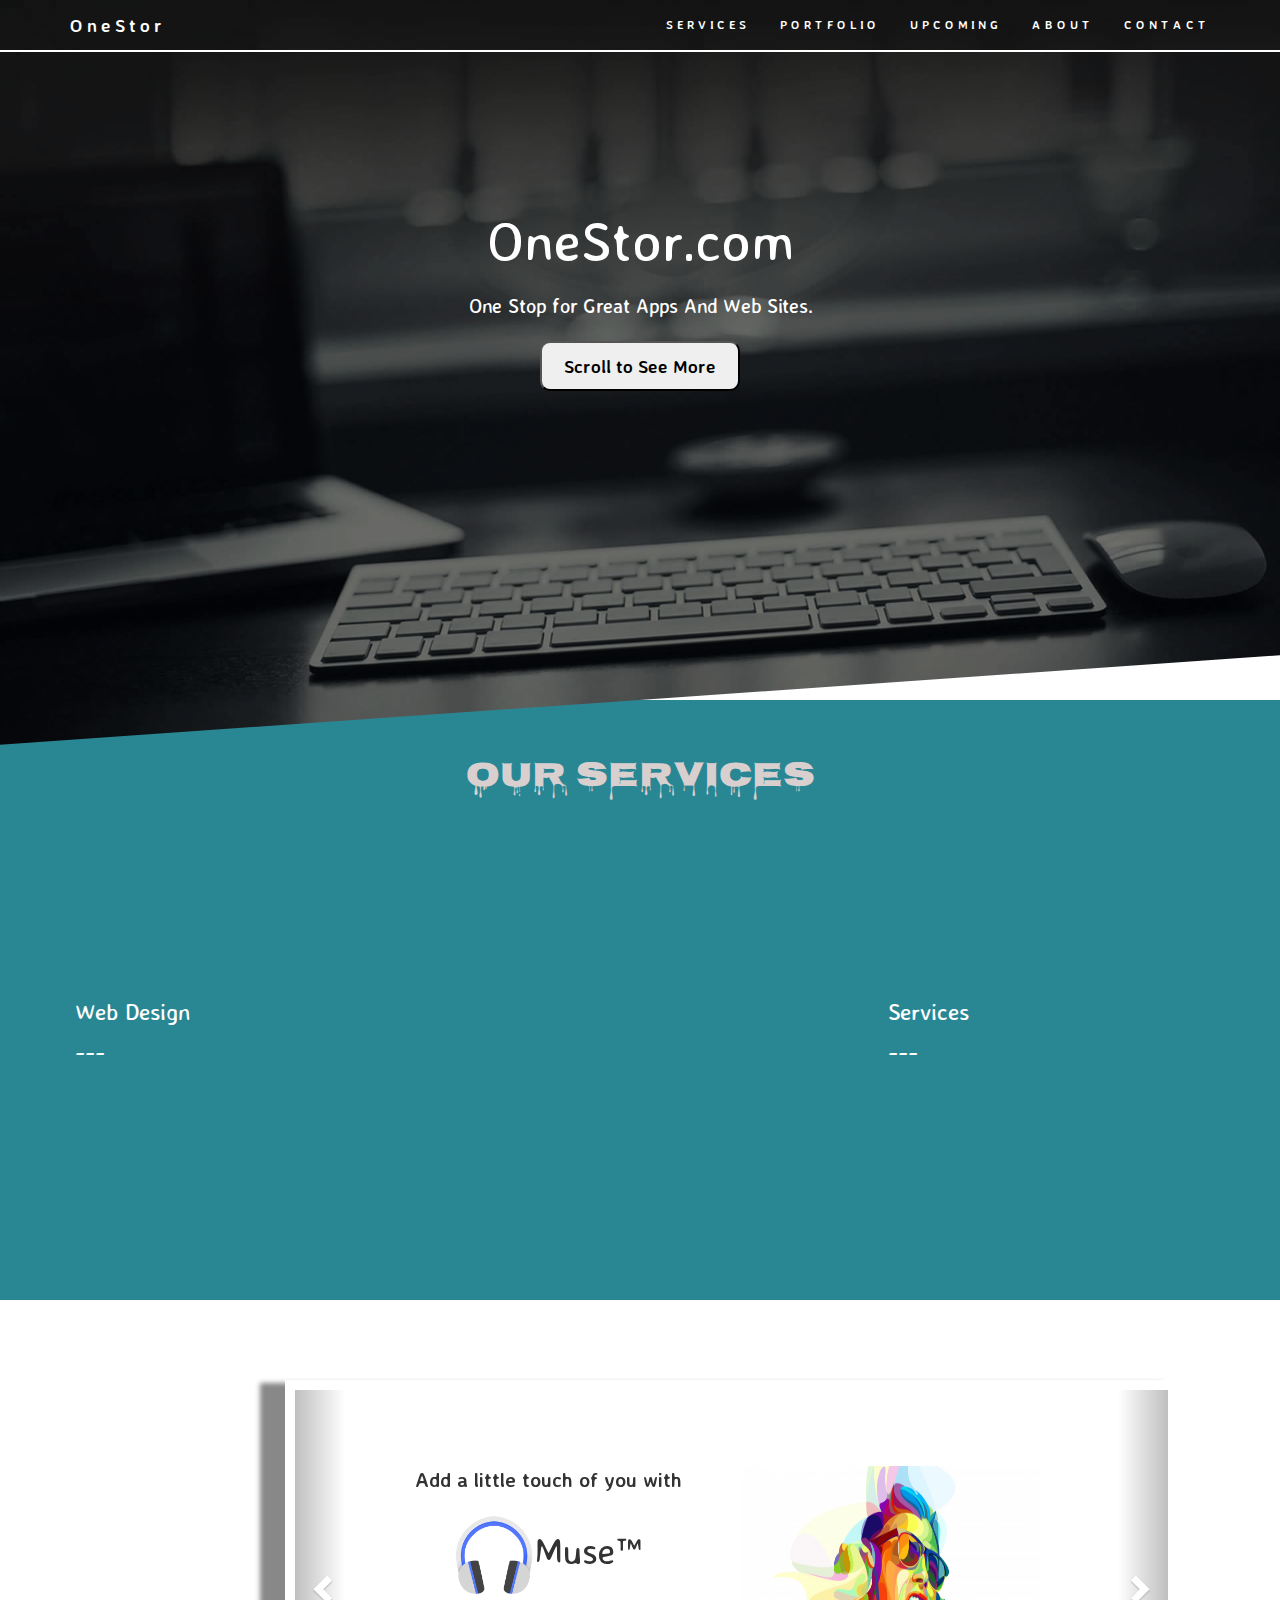
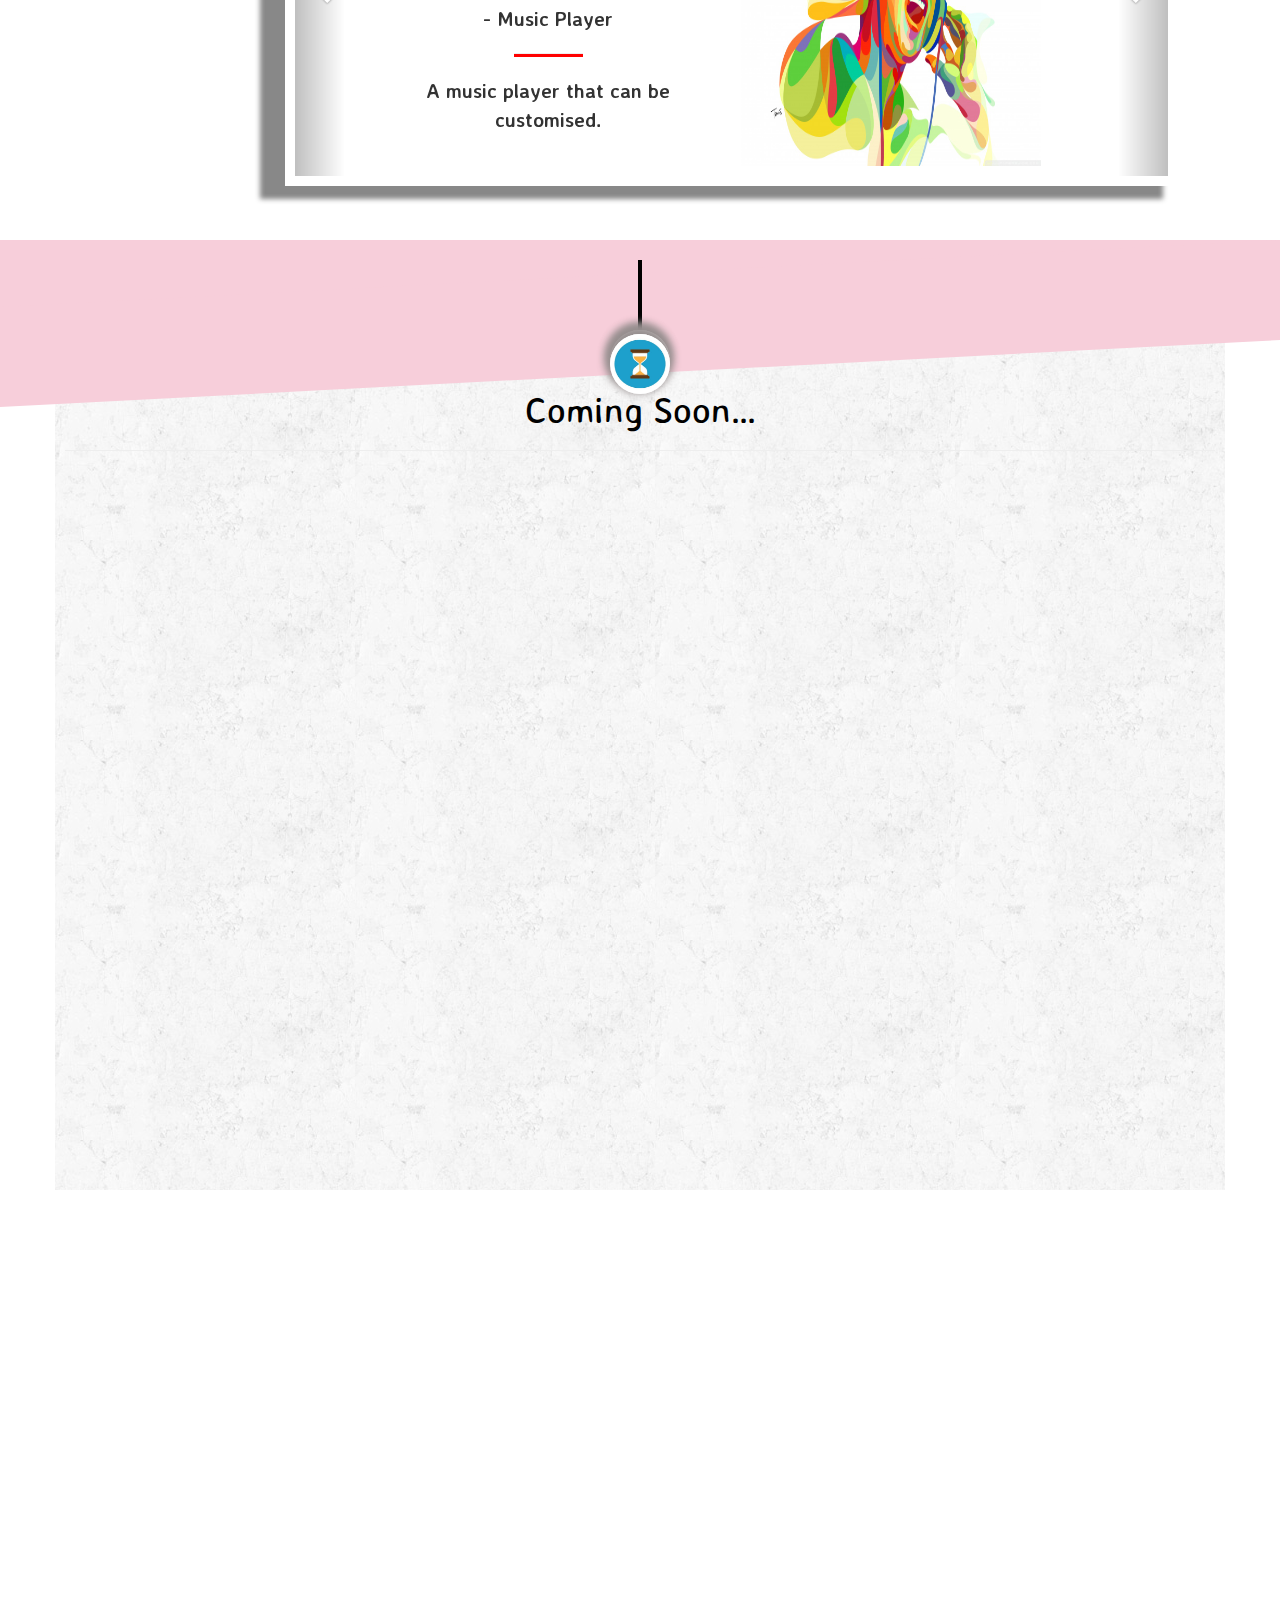
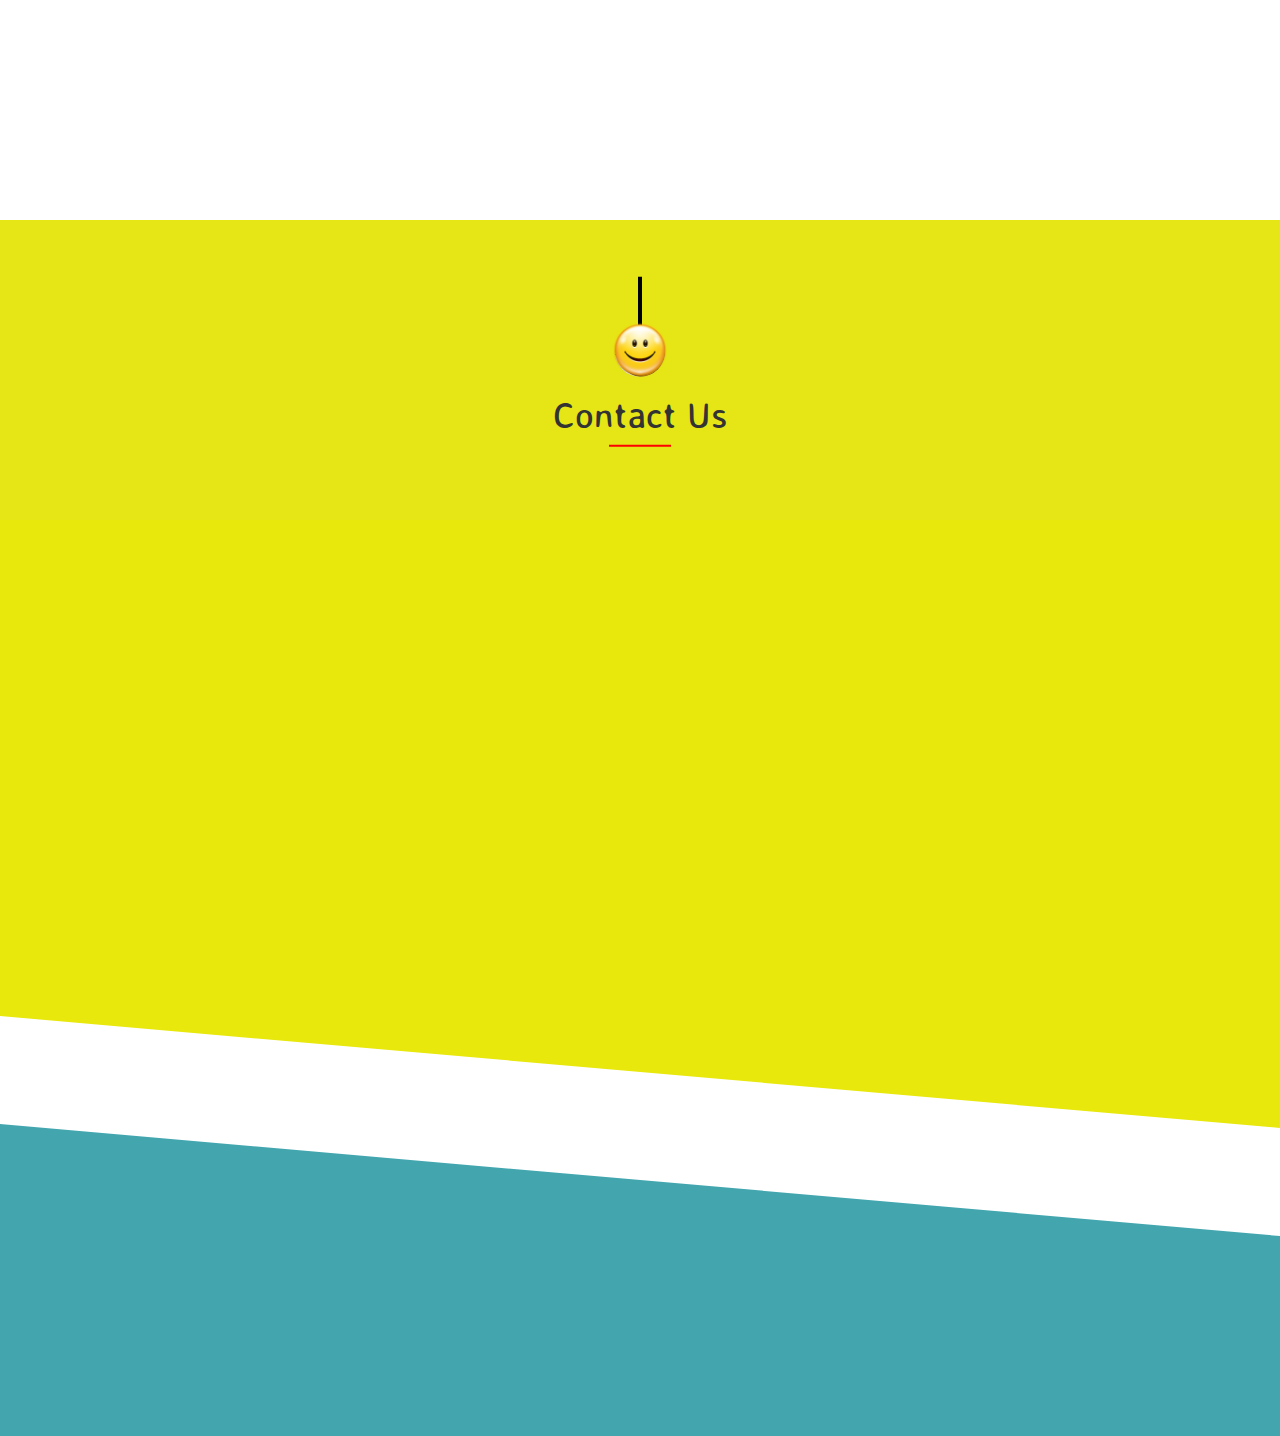
<file: OneStor/index.html>
<!DOCTYPE html>
<html lang="en">
<head>
   <meta charset="utf-8">
  <meta name="viewport" content="width=device-width, initial-scale=1">
  <link rel="stylesheet" href="https://maxcdn.bootstrapcdn.com/bootstrap/3.3.7/css/bootstrap.min.css">
  <script src="https://ajax.googleapis.com/ajax/libs/jquery/3.2.1/jquery.min.js"></script>
  <script src="https://maxcdn.bootstrapcdn.com/bootstrap/3.3.7/js/bootstrap.min.js"></script>
  <link href="https://fonts.googleapis.com/css?family=Pacifico" rel="stylesheet">
  <link rel="stylesheet" href="https://fonts.googleapis.com/css?family=Poppins:400,300,500,600,700|Nosifer">
  <link href="https://fonts.googleapis.com/css?family=Averia+Sans+Libre:400|Ubuntu+Mono" rel="stylesheet">
  <meta name="viewport" content="width=device-width, initial-scale=1">
  <link href="https://fonts.googleapis.com/icon?family=Material+Icons" rel="stylesheet">
  <link rel="stylesheet" href="https://cdnjs.cloudflare.com/ajax/libs/font-awesome/4.7.0/css/font-awesome.min.css">
  <link rel="stylesheet" href="home_st.css">
    <link rel="stylesheet" href="home_st1.css">
</head>
<body id="myPage" data-spy="scroll" data-target=".navbar" data-offset="60">

<!-- ----------menu bar-----------  -->

<nav class="navbar navbar-default navbar-fixed-top">
  <div class="container">
    <div class="navbar-header">
      <button type="button" class="navbar-toggle" data-toggle="collapse" data-target="#myNavbar">
        <span class="icon-bar"></span>
        <span class="icon-bar"></span>
        <span class="icon-bar"></span> 
      </button>
      <a class="navbar-brand" href="#">OneStor</a>
    </div>
    <div class="collapse navbar-collapse" id="myNavbar">
      <ul class="nav navbar-nav navbar-right">
        
        <li><a href="#services">SERVICES</a></li>
        <li><a href="#portfolio">PORTFOLIO</a></li>
        <li><a href="#upcoming">UPCOMING</a></li>
        <li><a href="#About">ABOUT</a></li>
		<li><a href="#contact">CONTACT</a></li>
      </ul>
    </div>
  </div>
</nav>
<!-- ----------menu bar ends-----------  -->
<!-- ---------- intro  section -----------  -->
<div class="container" id="home">
	<div id="home_con">
		<h1><center>OneStor.com</center></h1>
		<p>One Stop for Great Apps And Web Sites.</p>
		<button><a href="#services">Scroll to See More</a></button>
	</div>
</div>
<!-- ---------- intro  section ends-----------  -->

<!-- ---------- Our Services Section-----------  -->

<div class="container" id="services">
<div class="OurServ">
	<h1><center>Our Services</center></h1>
	<br>
	
	<div class="col-md-4">
		<div class="s_cards s1">
			<i class="material-icons slideanim" style="font-size:35px;color:white">laptop_windows</i>
			<h2>Web Design</h2>
			<p id="dashh"> --- </p>
			<p class="slideanim">Lorem ipsum dolor sit amet, consectetur adipiscing elit. 
			Aenean ipsum enim, commodo in sapien eget, accumsan maximus metus.
			Cras eu nulla sit amet nulla aliquet iaculis et porta augue. 
			Maecenas eu libero tempus, dignissim ipsum dapibus, consequat purus.
			
			</p>
		</div>
	</div>
	
	<div class="col-md-4">
		<div class="s_cards s2 slideanim">
			<i class="material-icons" style="font-size:35px;color:white">phone_android</i>
			<h2>App Development</h2>
			<p id="dashh ">---</p>
			<p >Lorem ipsum dolor sit amet, consectetur adipiscing elit. 
			Aenean ipsum enim, commodo in sapien eget, accumsan maximus metus.
			Cras eu nulla sit amet nulla aliquet iaculis et porta augue. 
			Maecenas eu libero tempus, dignissim ipsum dapibus, consequat purus.
			
			</p>
		</div>
	</div>
	
	<div class="col-md-4">
		<div class="s_cards s3">
			<i class="material-icons slideanim" style="font-size:35px;color:white">bubble_chart</i>
			<h2>Services</h2>
			<p id="dashh">---</p>
			<p class="slideanim">Lorem ipsum dolor sit amet, consectetur adipiscing elit. 
			Aenean ipsum enim, commodo in sapien eget, accumsan maximus metus.
			Cras eu nulla sit amet nulla aliquet iaculis et porta augue. 
			Maecenas eu libero tempus, dignissim ipsum dapibus, consequat purus.
			
			</p>
		</div>
	</div>
</div>	
</div> 

<!-- Our services section ends------------------- -->

<!---- Portfolio begins ------------------------- -->

<div class="container-fluid" id="portfolio">
	
	<div class="row ">
	<div class="col-md-3 small slideanim">
		
		<h1>Portfolio</h1>
		<p>Apps developed by us.</p>
		<hr>
		<div class="list">
		<ol>
			<li class="item1 active">Muse</li>
			<li class="item2">McOne</li>
			<li class="item3">McCal</li>
		</ol>
		</div>
	</div>	
	
	
	<div class="col-md-9 large">
		
		<div class="carousel" id="MyAppCaro">
			
			<div class="carousel-inner" role="listbox">
					
					<div class="item active">
						<hr id="sliding">
						<div class="col-md-6 col-sm-6 large_left">
		
						Add a little touch of you with
		
						<h1><img src="muse.webp" height="80" width="80"/>Muse™ </h1>- Music Player
						<hr>
						A music player that can be customised.</p>
						</div>
		
						<div class="col-md-6 col-sm-6  large_right">
						<img src="mu.jpg" height="300px" width="300px"/>
						<br>
						</div>
					</div>
					
					<div class="item">
						<hr id="sliding">
						<div class="col-md-6 col-sm-6 large_left">
						Share your lacation with 
						<h1><img src="mc1.webp" height="80" width="80"/>McOne </h1>- Personal safety app! 
						<hr>
						Becaue safety is the key.<br>It is upto you and me.</p>
						</div>
		
						<div class="col-md-6 col-sm-6 large_right">
						<img src="safe.png" height="280px" width="280px"/>
						<br>
						</div>
					
					</div>
					
					<div class="item">
						<hr id="sliding">
						<div class="col-md-6 col-sm-6 large_left">
						Get your calculations done with
						<h1>McCal <img src="mccal.webp" height="80" width="80"/></h1>
						Scientific Calculator
						<hr>
						Easier & Faster Calculations.</p>
						</div>	
						<div class="col-md-6 col-sm-6 large_right">
							<img src="c1.jpg" height="300px" width="300px"/>
							<br>
						</div>		
					</div>
						 
					<a class="left carousel-control" href="#MyAppCaro" role="button">
						<span class="glyphicon glyphicon-chevron-left" aria-hidden="true"></span>
						<span class="sr-only">Previous</span>
					</a>
					<a class="right carousel-control" href="#MyAppCaro" role="button">
						<span class="glyphicon glyphicon-chevron-right" aria-hidden="true"></span>
						<span class="sr-only">Next</span>
					</a>
			</div>
		</div>
	</div>	
	</div>
</div>
		
				

<script>
$(document).ready(function(){
    // Activate Carousel
    $("#MyAppCaro").carousel({interval: 5000});
    
    // Enable Carousel Indicators
    $(".item1").click(function(){
        $("#MyAppCaro").carousel(0);
		$(".item1").css({"color":"orange","border-bottom":"3px solid orange","font-size":"14px","font-weight":"bold"});
		$(".item2").css({"color":"white","border-bottom":"none","font-size":"12px","font-weight":"normal"});
		$(".item3").css({"color":"white","border-bottom":"none","font-size":"12px","font-weight":"normal"});
    });

    $(".item2").click(function(){
        $("#MyAppCaro").carousel(1);
		$(".item2").css({"color":"yellow","border-bottom":"3px solid yellow","font-size":"14px","font-weight":"bold"});
		$(".item3").css({"color":"white","border-bottom":"none","font-size":"12px","font-weight":"normal"});
		$(".item1").css({"color":"white","border-bottom":"none","font-size":"12px","font-weight":"normal"});
    });
	 $(".item3").click(function(){
        $("#MyAppCaro").carousel(2);
		$(".item3").css({"color":"red","border-bottom":"3px solid red","font-size":"14px","font-weight":"bold"});
		$(".item1").css({"color":"white","border-bottom":"none","font-size":"12px","font-weight":"normal"});
		$(".item2").css({"color":"white","border-bottom":"none","font-size":"12px","font-weight":"normal"});
    });
    
    // Enable Carousel Controls
    $(".left").click(function(){
        $("#MyAppCaro").carousel("prev");
    });
    $(".right").click(function(){
        $("#MyAppCaro").carousel("next");
    });
});
</script>

<div class="container" id="u_h">
	<div id="u_brdr"></div>
	<img id="u_chnge_to" class="img-circle" src="hour1.png"  height="60" width="60"/><br>
	<img id="u_chnge_from" class="img-circle" src="hour.jpg"  height="60" width="60"/><br>
	
</div>

<div id="upcoming" class="container">
	
	<center><h1>Coming Soon...</h1></center>
	<hr>
	
	<div class="row">
		
		<!---------------------------------------------------------------->
		<div class="col-lg-4  col-md-4 col-sm-12 col-xs-12 u1 ">
			
			<div class="u1_top col-lg-12 col-md-12 col-sm-push-6 col-xs-6 slideanim ">			
				<div class="u1_top_inside textt">
					<p>We develop Apps & Websites because it is our passion and profession.
					Some of the Applications that we are currently developing are here.</p>
				</div>		
			</div>
			
			<div class="u1_bottom col-lg-12 col-md-12 col-sm-pull-6 col-xs-6 slideanim">
				<div class="u1_bot_inside textt">
					<div class="mask"></div>
					<div class="mask1"></div>
					<div class="u_cont">
						<img src="mic.png" height="70px" width="70px"/>
						<h2>MusePro</h2>
						<p>Play music all you want.</p>
						<button class="no_dec"><a href="#"/>Know More</a></button>
					</div>
					<div class="tag">Muse Pro</div>
					<img id="p1" src="m.jpg" />
					
				</div>
			</div>
						
		</div>
		<!---------------------------------------------------------------->
		
		
		<!---------------------------------------------------------------->
		<div class="col-lg-4 col-md-4 col-sm-12 col-xs-12 u2">
			
			<div class="u2_top col-lg-12 col-md-12 col-sm-push-6 col-xs-6 slideanim">
				<div class="u2_top_inside textt">
					<div class="mask"></div>
					<div class="mask1"></div>
					<div class="u_cont">
						<img src="age.jpg" class="img-circle"/>
						<h2>AgeCal</h2>
						<p>Know your age.</p>
						<button class="no_dec"><a href="#"/>Know More</a></button>
					</div>
					<div class="tag">AgeCal</div>
					<img id="p1" src="bir.jpg" />
					
				</div>
			</div>
			
			<div class="u2_bot col-lg-12 col-md-12 col-sm-pull-6 col-xs-6 slideanim">
				<div class="u2_bot_inside textt">
					<div class="mask"></div>
					<div class="mask1"></div>
					<div class="u_cont">
						<img src="chat.jpg" class="img-circle"/>
						<h2>OneChat</h2>
						<p>As conversation is food for the soul.</p>
						<button class="no_dec"><a href="#"/>Know More</a></button>
					</div>
					
					<div class="tag">OneChat</div>
					<img id="p1" src="phone.jpg" />
					
				</div>
			</div>
			
		</div>
		<!---------------------------------------------------------------->
		
		
		<!---------------------------------------------------------------->
		<div class="col-lg-4 u3 col-md-4 col-sm-12 col-xs-12 u3">
	
			<div class="u3_top col-lg-12 col-md-12 col-sm-6 col-xs-6 slideanim">
				<div class="u3_top_inside textt ">
					<div class="mask"></div>
					<div class="mask1"></div>
					<div class="u_cont">
						<img src="cal.jpg" class="img-circle"/>
						<h2>OneCal</h2>
						<p>Get answers in a jiffy.</p>
						<button class="no_dec"><a href="#"/>Know More</a></button>
					</div>
					
					<div class="tag">OneCal</div>
					<img id="p1" src="numbers.jpg" />
				</div>
			</div>
			
			<div class="u3_bot col-lg-12 col-md-12 col-sm-6 col-xs-6 slideanim">
				<div class="u3_bot_inside  textt">
					<p >Feel free to see more of our work.
					Like our work?Hire us or Contact us to know more.</p>
					<button><a href="google.com"/>Connect With Us</a></button>
				</div>
			</div>
			
		</div>
		<!---------------------------------------------------------------->
	
	</div>
	
	
</div>
<!-- upcoming ends---------------------------------->
<div class="container slideanim" id="u_h1">
	
</div>
<!-------------Contact Us--------------->
<div class="container" id="About">
	<div class="about_card slideanim">
	
	<div id="brdr"></div>
	<img id="chnge_to" class="img-circle" src="wink.jpg"  height="50" width="50"/><br>
	<img id="chnge_from" class="img-circle" src="smil.ico"  height="60" width="60"/>
	
	<h1><center>About Us</center></h1>
	<hr>
		Here at OneStor.com we,a team of enthusiastic individuals, develop 
		Apps and Websites with material design.<br>
		Users are our first priority.Simplicity and Design are our speciality.
	</div>
</div>

<!--------------about ends----------->
<!--------Contact starts---------------------------->
<div class="container-fluid" id="contact">
<div class="contact_page">
	<div id="brdr"></div>
	<img id="chnge_to" class="img-circle" src="wink.jpg"  height="50" width="50"/><br>
	<img id="chnge_from" class="img-circle" src="smil.ico"  height="60" width="60"/>
	
	<h1><center>Contact Us</center></h1>
	<hr>
		<div class="row">
			
			
			<div class="col-md-6 slideanim">
			<div class="contacts_right">
			Like Our Work?<br>
			Contact us to Know More Or To Hire Us.
			<center><p><b>---</b></p></center>
			<i class="fa fa-whatsapp fa-1x"></i>Phone Or Watsapp us at:
				<br>
				+91 9933558214<br>
				+91 8832547569
				<center><p><b>---</b></p></center>
				<i class="fa fa-envelope-o fa-1x"></i>Email :<br> tapasmediastar@gmail.com
				<center><p><b>---</b></p></center>
				<i class="fa fa-map-marker fa-1x"></i>Address :<br> 	30/3, Barik Para Road, Behala, 
							<br>Kolkata-700034,
							<br>West Bengal.
				
			</div>
			</div>
			
			<div class="col-md-6 slideanim">
				<div class="contacts_left">
					<center>SenD Us A MessagE.<br>We ShalL GeT BacK To YoU.</center>
					<center><p><b>---</b></p></center>
					
				<form>
					<input class="l" type="text" placeholder="Your Name" required="required"/>
					<input class="l" type="tel" placeholder="Phone number" required="required"/>
					<input type="email" placeholder="Email Id" required="required"/>
					
					<textarea placeholder="your message" cols="44" rows="8"></textarea>
					<input type="SubmiT"/>
				
				</form>
				
				</div>
			</div>
		</div>
	</div>
	</div>




<!-------------Contacts part ends------------------->
<!------------------contact_footer-------------------->
<div class="container-fluid" id="contact1">
	<div class="contact_card slideanim">
	
	<div class="iconss">
	    <span class="fa-stack fa-3x ">
			<i class="fa fa-circle fa-stack-2x twit1"></i>
			<i class="fa fa-twitter fa-stack-1x siz twit"></i>
		</span>
				
		<span class="fa-stack fa-3x ">
			<i class="fa fa-circle fa-stack-2x git1"></i>
			<i class="fa fa-github fa-stack-1x siz git"></i>
		</span>
		
		<span class="fa-stack fa-3x ">
			<i class="fa fa-circle fa-stack-2x fb1"></i>
			<i class="fa fa-facebook fa-stack-1x siz fb"></i>
		</span>
		
		<span class="fa-stack fa-3x">
			<i class="fa fa-circle fa-stack-2x goo1"></i>
			<i class="fa fa-google-plus fa-stack-1x siz goo"></i>
		</span>
			
		<span class="fa-stack fa-3x">
			<i class="fa fa-circle fa-stack-2x gml1"></i>
			<i class="fa fa-envelope fa-stack-1x siz gml"></i>
		</span>
		
		<span class="fa-stack fa-3x">
			<i class="fa fa-circle fa-stack-2x linkd1"></i>
			<i class="fa fa-linkedin fa-stack-1x siz linkd"></i>
		</span>
		
	</div>	
	</div>
</div>
<!----------------contact ends--------------------->
<div class="container" id="u_h2">
	
</div>




<script>
$(document).ready(function(){
  // Add smooth scrolling to all links in navbar + footer link
  $(".navbar a, footer a[href='#myPage']").on('click', function(event) {
    // Make sure this.hash has a value before overriding default behavior
    if (this.hash !== "") {
      // Prevent default anchor click behavior
      event.preventDefault();

      // Store hash
      var hash = this.hash;

      // Using jQuery's animate() method to add smooth page scroll
      // The optional number (900) specifies the number of milliseconds it takes to scroll to the specified area
      $('html, body').animate({
        scrollTop: $(hash).offset().top
      }, 900, function(){
   
        // Add hash (#) to URL when done scrolling (default click behavior)
        window.location.hash = hash;
      });
    } // End if
  });
  
  $(window).scroll(function() {
    $(".slideanim").each(function(){
      var pos = $(this).offset().top;

      var winTop = $(window).scrollTop();
        if (pos < winTop + 600) {
          $(this).addClass("slide");
        }
    });
  });
})
</script>
</body>
</html>
</file>
<file: OneStor/home_st.css>
.navbar {
    margin-bottom: 0;
    background-image:url("we.jpg");
    z-index: 9999;
    border: 0;
    font-size: 12px !important;
    line-height: 1.42857143 !important;
    letter-spacing: 4px;
    border-radius: 0;
	font-family: 'Averia Sans Libre', cursive;
	border-bottom:2px solid white;
	font-weight:bold;
}

.navbar li a, .navbar .navbar-brand {
    color: #fff !important;
}

.navbar-nav li a:hover, .navbar-nav li.active a {
    color: #f4511e !important;
    background-color: #fff !important;
}

.navbar-default .navbar-toggle {
    border-color: transparent;
    color: #fff !important;
}
	/*-----------------------------------*/
	
#home{
	background-image:url("we.jpg");
	width:100%;
	height:700px;
	background-size:100% 100%;
	 color:white;
	 padding:10px;
	 transform: skewY(-4deg);
	 background-attachment:fixed;
}
	 
	#home_con{transform:skewY(4deg);width:395px;height:200px;
	margin:200px auto;width:400px;text-align:center;line-height:40px;}
	 
	 #home_con h1{font-size:55px;margin-bottom:15px;}
	 #home_con p{font-size:20px;font-family: 'Averia Sans Libre', cursive;
	 margin-bottom:15px;}
	 
	 #home_con a{text-decoration:none;}
	 #home_con button{width:200px;height:50px;}
	 #home_con a{color:black;}
	#home_con a:hover{color:white;}

	#home_con button{transition:background-color .5s linear;
	font-size:18px;font-family: 'Averia Sans Libre', cursive;font-weight:bold;border-radius:10px;}
	#home_con button:hover{background-color:orange;color:white;}

	
	@media only screen and (min-width:362px) and (max-width:912px)
	{
		#home_con{width:290px;height:auto;}
		#home_con h1{font-size:38px;}
		#home_con p{font-size:18px;}
		#home_con a{font-size:18px;}
		#home_con button{width:200px;height:auto;}
	}
	
	@media only screen and (min-width:266px) and (max-width:362px)
	{
		#home_con{width:230px;height:auto;}
		#home_con h1{font-size:28px;}
		#home_con p{font-size:16px;}
		#home_con a{font-size:15px;}
		#home_con button{width:150px;height:auto;}
	}
	 
/*--Our SErvices----------------*/
 
	#services{
	margin:0px;
	padding:0px;
	width:100%;
	top:0px;
	background-color:#298794;
	}
	
	.OurServ{
	height:600px;
	width:100%;
	margin:0 auto;
	box-sizing:border-box;
	padding-left:30px;
	padding-right:30px;
	}
	
	@media only screen and (max-width:990px)
	{
		.OurServ{height:auto;padding-bottom:100px;}
	}
	
	
	.s_cards,.s1,.s2,.s3{
	height:auto;
	color:white;
	box-sizing:border-box;
	padding:20px;
	margin:10px;
	margin-top:50px;
	width:90%;
	transition:all .5s linear;
	}
   
	.material-icons{
	border-radius:50px;
	border:1px solid white;
	height:65px;width:65px;
	text-align:center;
	padding-top:12px;
	margin-top:15px;
	box-sizing:border-box;
	}
	
	.s_cards h2{font-family: 'Averia Sans Libre', cursive;font-size:23px;}
	
	.s_cards p{
	text-align:justify;
	font-family: 'Averia Sans Libre', cursive;
	font-size:15px;
	}
	
	.OurServ h1{font-family: 'Nosifer', cursive;font-size:35px;margin-top:0px;padding-top:60px;color:#dacfcf;}
	
	.s2:hover,.s1:hover,.s3:hover{
	text-align:center;
	//box-shadow:  20px 5px 5px #f4c250;
	background-color:white;
	color:black;
	}
	
	.s2:hover>#dashh,.s1:hover>#dashh,.s3:hover>#dashh{
	margin-left:auto;margin-right:auto;color:orange;
	}
	
	.s2:hover>p,.s1:hover>p,.s3:hover>p{text-align:center;}
	
	.s2:hover>.material-icons,.s1:hover>.material-icons,.s3:hover>.material-icons{
	color:black!important;
	}
	
	#dashh{color:white;font-size:25px;margin:0px;padding:0px;}
 
 
/*-- Our services section ends---------------*/
/*------------Portfolio starts--------------------*/



#portfolio .row{
	margin-top:50px;
	margin-bottom:2px;
}

.large{
	height:auto;
	background-color:white;
	box-shadow:-20px 8px 5px 5px #888888;
	transition:all .5s linear;
	box-sizing:border-box;
	//border:2px solid green;
	margin-top:10px;
	padding:10px;
	margin-left:-70px;
	}

 #sliding{
	background-color:green;
	height:5px;
	margin-left:0px;
	animation-name:border_slide;
	animation-duration:5s;width:0%;
	}	

@keyframes border_slide{
	0%{
		width:0%;
	}
	
	/*25%{
		width:25%;
	}
	50%{
		width:50%;
	}
	
	75%{
		width:75%;
	}*/
	100%
	{
		width:100%;
	}
	
}	

	.small{
	height:200px;
	background-color:black;
	margin-top:50px;
	color:white;
	text-align:center;
	padding:20px;
	opacity:0.9;
	width:270px;
	box-sizing:border-box;
	z-index:999;
	
	}

	
	.small hr{width:40%;height:5px;}
	.large hr{width:20%;height:3px;background-color:red;}
	
	.large_left{
		padding:10px;
		padding-left:80px;
		margin-top:20px;
		font-family: 'Averia Sans Libre', cursive!important;
		font-size:20px;
		text-align:center;
		//border:1px solid green;
		box-sizing:border-box;
		font-weight:bold;
	}
		
		
	.large_right{
		padding:10px;
		margin-top:20px;
		padding-right:50px;
		//border:1px solid green;
		box-sizing:border-box;
		box-sizing:border-box;
	}

	.small ol{color:white;list-style:none;}
	.small li{float:left;width:50px;height:30px;cursor:pointer;font-size:13px;font-weight:bold;
	}
	
	.item1:hover,.item2:hover,.item3:hover{
		border-bottom:3px solid yellow;
		font-size:14px!important;
		font-weight:bold!important;
	}
	
	.item1:hover{color:orange!important;}
	.item2:hover{color:yellow!important;}
	.item3:hover{color:red!important;}
	
	.small ol{padding-left:5px;width:auto;}
	.left a,.right a{background-color:white;}
	.carousel-control{background-color:none;width:50px;}
	.list {
		display: flex;
		justify-content: center;
	}
	
	@media only screen and (min-width:990px)
	{
	#portfolio{
		margin-left:80px;
	
		height:500px;
		padding:20px;

	}
	
	}
	@media only screen and (min-width:768px) and (max-width:990px)
	{
		.large{
			width:95%;
			margin-left:20px;
			margin-top:-20px;
		}
		
		.large_right img{
			width:27s0px;
			height:270px;
		}
		
		.large_left{
			font-size:18px!important;
		}
		.small{
			width:450px!important;
			margin-left:auto;
			margin-right:auto;
		}
		.large_right img{
			height:280px!important;
			width:280px!important;
		}
		
	}		
	
	@media only screen and (min-width:671px) and (max-width:768px)
	{
		.small{
			width:450px!important;
			margin-left:auto;
			margin-right:auto;
			
		}
		
		.large{
			width:95%;
			margin-left:10px;
			margin-top:-20px;
		}
		
		.large_left{
			padding:5px!important;
			float:right!important;
			//padding-left:20px!important;
			margin-right:50px!important;
			width:280px!important;
			font-size:18px!important;
		}
		.large_right{
			width:220px!important;
			float:left;
			padding:5px!important;
			margin-left:50px!important;
			
		}
		.large_right img{
			height:220px!important;
			width:220px!important;
		}
		
	}
	
	@media only screen and (min-width:390px) and (max-width:670px)
	{
		.large{
			width:95%;
			margin:10px;
			margin-top:-20px;
		}
		.small{
			width:80%!important;
			margin-left:auto;
			margin-right:auto;
			
		}
		.large_right,.large_left{
			width:320px!important;
			margin-left:auto;
			margin-right:auto;
			text-align:center;
			margin-top:2px!important;
		}
		.large_left{
			font-size:17px!important;
			
			
			padding-left:5px!important;
		}
		.large_right img{
			width:150px!important;
			height:150px!important;
			
		}
		#portfolio{
			padding-left:10px;
			margin-left:10px;
		}
		
	}
	
	@media only screen and (min-width:266px) and (max-width:390px)
	{
		.large{
			width:95%;
			margin:10px;
			margin-top:-20px;
		}
		.small{
			width:80%!important;
			margin-left:auto;
			margin-right:auto;
			
		}
		
		.large_left{
			font-size:15px!important;
			padding-left:5px!important;
		}
		.large_right,.large_left{
			width:150px!important;
			margin-left:auto;
			margin-right:auto;
			text-align:center;
			margin-top:2px!important;
			height:auto;
		}
		.large_right img{
			width:120px!important;
			height:120px!important;
			
		}
		#portfolio{
			padding-left:10px;
			margin-left:10px;
		}
		
		
		.carousel-control{
			background-color:none;
			width:20px;}
	}
	

/*---------------------Portfolio ends------------------------------*/

#u_h2,#contact{
	height:100px;
	width:100%;
	position:relative;
	background-color:rgba(247, 206, 218,1);
	margin-top:40px;
	padding:20px;

}

#u_h2{
	height:200px;
	background-color:rgb(67, 166, 175);
}

#contact{
	height:auto;;
	background-color:#e8e80c!important;
	margin-bottom:100px;
	padding-top:0px;
	transform:skewY(5deg);
	transform-origin:bottom left;
}

#u_h2:after{
	content:" ";
	width: 100%;
    height:100%;
    top: 0;
    left: 0;
	z-index: -1;
    transform-origin: bottom right;
    position: absolute;
}

#contact:after{
	content:" ";
	width: 100%;
    height:300px;
    top: 0;
	margin-top:-55px;
	margin-bottom:100px;
    left: 0;
	z-index: -1;
    transform-origin: bottom right;
    position: absolute;
}
	
#u_h2:after{
	transform: skewY(5deg);
	background-color:rgb(67, 166, 175);
	transform-origin: top right;
}

#contact:after{
	transform:skewY(-5deg);
	transform-origin:bottom left;
	
	background-color: #e6e616;
}
/*------*/
.slideanim {visibility:hidden;}
.slide {
    /* The name of the animation */
    animation-name: slide;
    -webkit-animation-name: slide; 
    /* The duration of the animation */
    animation-duration: 1s; 
    -webkit-animation-duration: 1s;
    /* Make the element visible */
    visibility: visible; 
}

/* Go from 0% to 100% opacity (see-through) and specify the percentage from when to slide in the element along the Y-axis */
@keyframes slide {
    0% {
        opacity: 0;
        transform: translateY(70%);
    } 
    100% {
        opacity: 1;
        transform: translateY(0%);
    } 
}
@-webkit-keyframes slide {
    0% {
        opacity: 0;
        -webkit-transform: translateY(70%);
    } 
    100% {
        opacity: 1;
        -webkit-transform: translateY(0%);
    }
}
/*--------------------------*/
/*------------upcom section effects ends---------*/
/*---------About Section begins------------------*/

#About
{
	height:550px;
	width:100%;
	//background-image:url("bgimg.jpg");
}
.about_card
{
	margin:20px auto;
	text-align:center;
	//background-color:white;
	background-image:url("bgimg.jpg");
	height:auto;width:350px;
	font-family: 'Averia Sans Libre', cursive!important;
	font-size:17px;
	padding:50px;
	padding-top:0px;
	box-sizing:border-box;
	transition:all .2s ease-in-out;
	line-height:30px;
}

.about_card:hover{
	box-shadow: 0px 8px 15px 0px rgba(90, 91, 95, 0.33);
}

.about_card hr
{
	margin-top:1px;
	margin-bottom:10px;
	width:30%;
	background-color:red;
	height:2px;
}

.about_card h1
{
	margin-top:0px;

}

#chnge_to
{
	margin-left:auto;
	margin-right:auto;
	border:none;
}

#chnge_from
{
	margin-left:auto;
	margin-right:auto;
	border:none;
	margin-top:-75px;
}

#chnge_from:hover
{
	opacity:0;
	
}

#brdr
{	
	top:0px;
	height:40px;
	width:1px;
	border:2px solid black;
	margin-left:auto;
	margin-right:auto;
}

@media only screen and (min-width:266px) and (max-width:450px)
	{
		.about_card
		{
			width:220px;
			padding-left:2px;
			padding-right:2px;
		}
	}

/*---------------end of about----------------------*/
/*-------------footer---------------------------------*/
.contact_card
{
background-image:url("bg.png");
height:200px;
width:60%;
margin-left:auto;
margin-right:auto;
margin-top:-120px;
box-sizing:border-box;
position:relative;
z-index:99999;
text-align:center;
border-top:5px solid rgb(67, 166, 175);
border-right:5px solid rgb(67, 166, 175);
border-left:5px solid rgb(67, 166, 175);
box-shadow: -0px 12px 4px 0px  rgba(48, 50, 60, 0.55);
}



.twit1,
.fb1,
.wp1,
.gml1,
.goo1,
.linkd1,
.git1
{
	font-size:75px;
}

.twit,
.fb,
.gml,
.goo,
.linkd,
.git
{
	
	text-shadow: -2px 0 white, 0 2px white, 2px 0 white, 0 -2px white;
	font-size:25px;
	margin-top:-5px;
}

.fb,.fb1{color:#3b5998;}
.twit,.twit1{color:#38b7b2;}
.gml,.gml1{color:#a91515;}
.linkd,.linkd1{color:#2279ad}
.git,.git1{color:black;}
.goo,.goo1{color:orange;}

.iconss{margin-top:50px;}


@media only screen and (min-width:501px) and (max-width:760px)
	{
		.contact_card
		{
			width:90%;
		}
.fa-stack {    width: 1.2em;}

	}

@media only screen and (min-width:266px) and (max-width:500px)
	{
		#contact1{
			padding-left:2px;
			padding-right:2px;
			margin-left:2px;
			margin-right:2px;
		}
		
		.contact_card
		{
			width:90%;
			height:auto;
		}

		.twit1,
.fb1,
.wp1,
.gml1,
.goo1,
.linkd1,
.git1
{
	font-size:50px;
}

.twit,
.fb,
.gml,
.goo,
.linkd,
.git
{
	margin-top:-15px;
	font-size:20px;
}
.fa-stack {    width: 1.2em;}
		
	}
/*---------------------------------Contact-------------------*/
	
	#contact h1{font-family: 'Averia Sans Libre', cursive!important;}
	
	div.contacts_left{
	font-family: 'Averia Sans Libre', cursive!important;
	font-size:17px;
	padding:30px;
	box-sizing:border-box;
	margin:30px;
	height:auto;
	width: 440px;
	//margin-left:-70px;
	}
	
	div.contacts_right{
	
	text-align:center;
	font-family: 'Averia Sans Libre', cursive!important;
	font-size:17px;
	padding:30px;
	box-sizing:border-box;
	margin-top:55px;
	width: 400px;
	position:relative;
	//margin-left:70px;
	}
	
	.l{float:left;width:180px;}
	
	input{
		margin:5px;
		text-align:center;
		box-shadow: -2px 8px 12px 0px rgba(48, 50, 60, 0.55);
	}
	
	textarea{
		text-align:center;
		margin:5px;
		box-shadow: -2px 8px 12px 0px rgba(48, 50, 60, 0.55);
	}
		
	input[type="submit"]{
		height:40px;width:370px;
		background-color:white;
		font-weight:bold;
		box-shadow: -2px 8px 12px 0px rgba(48, 50, 60, 0.55);
	}
	input[type="email"]{
		width:374px;
		box-shadow: -2px 8px 12px 0px rgba(48, 50, 60, 0.55);
	}
	
	.contact_page{
	width:100%;
	margin-left:auto;
	margin-right:auto;
	padding:0px;
	height:auto;
	padding-top:0px;
	text-align:center;
	transform:skewY(-5deg);
	transform-origin:bottom left;
	
	}
	#contact{width:100%;padding-right:0p;margin-right:0px;}
	
	.contacts_right:hover{
		background-image:url("bgimg.jpg");
		box-shadow: 0px 8px 15px 0px rgba(90, 91, 95, 0.33);
	}
	
	.contacts_left:hover {
		background-image:url("bgimg.jpg");
		box-shadow: 0px 8px 15px 0px rgba(90, 91, 95, 0.33);
	}
	

	.contact_page hr{
		width:5%;
		height:2px;
		background-color:red;
		border:none;
		padding:0px;
		margin-top:1px;
		margin-bottom:1px;
	}
	
	.contacts_right hr{
		width:30%;
		height:1px;
		background-color:white;
		border:none;
		padding:0px;
		margin-top:15px;
		margin-bottom:15px;
	}
	
	.contact_page h1{
		margin-top:-2px;
	}
	
	.contact_page #brdr{
		height:50px;
	}
	
	@media only screen and (max-width:990px)
	{
		div.contacts_left{
			margin-left:auto;
			margin-right:auto;
		}
		
		div.contacts_right{
			margin-left:auto;
			margin-right:auto;
		}
		
	}
	
	@media only screen and (min-width:332px) and (max-width:492px)
	{
		div.contacts_left{
			width:300px!important;
		}
		
		div.contacts_right{
			width:300px!important;
		}
		
		input,textarea{
			width:240px!important;
		}
		#contact,.contact_page{padding-left:0px;
		padding-right:0px;}
	}
		
	@media only screen and (max-width:332px)
	{
			div.contacts_left{
			width:95%!important;
			padding-left:2px;
		}
		
		div.contacts_right{
			width:95%!important;
		}
		
		input,textarea{
			width:200px!important;
		}	
		
		#contact,.contact_page{
			padding-left:0px;
			padding-right:0px;
			}
	}
</file>
<file: OneStor/home_st1.css>
.navbar {
    margin-bottom: 0;
    background-image:url("we.jpg");
    z-index: 9999;
    border: 0;
    font-size: 12px !important;
    line-height: 1.42857143 !important;
    letter-spacing: 4px;
    border-radius: 0;
	font-family: 'Averia Sans Libre', cursive;
	border-bottom:2px solid white;
	font-weight:bold;
}

.navbar li a, .navbar .navbar-brand {
    color: #fff !important;
}

.navbar-nav li a:hover, .navbar-nav li.active a {
    color: #f4511e !important;
    background-color: #fff !important;
}

.navbar-default .navbar-toggle {
    border-color: transparent;
    color: #fff !important;
}
	/*-----------------------------------*/

#u_h,#u_h1{
	height:100px;
	width:100%;
	position:relative;
	background-color:rgba(247, 206, 218,1);
	margin-top:40px;
	padding:20px;
	z-index:55;
}

#u_h1{
	margin-top:-5px;
	
}

#u_h:after,
#u_h1:after{
	content:" ";
	width: 100%;
    height:100%;
    top: 0;
    left: 0;
	z-index: -1;
    transform-origin: bottom right;
    position: absolute;
}

#u_h:after{
	background-color:rgba(247, 206, 218,1);
	transform: skewY(-3deg);
}
	
#u_h1:after{
	background-color:rgba(247, 206, 218,1);
	transform: skewY(2deg);
}
body
{	
font-family: 'Averia Sans Libre', cursive;
}
/*---------------------Upcomig section begins------------------------------*/

#u_h
{
	text-align:center; /*centers th wait symbol*/
}

/*for effect of wait symbol*/
#u_chnge_from
{
	margin-top:-75px;
	box-shadow: -1px -5px 8px 4px #968e8e;
}

#u_chnge_to
{
	border:5px solid white;
	box-shadow: -1px -5px 8px 2px #968e8e;
}


#u_chnge_from:hover 
{
	opacity:0;	
}

#u_brdr
{	
	top:0px;
	height:70px;
	width:1px;
	border:2px solid black;
	margin-left:auto;
	margin-right:auto;
}
/*-----------------------------------*/
#upcoming
{
	height:850px;
	box-sizing:border-box;
	background-image:url("bgimg.jpg");
	padding-top:30px;
	color:black;
	padding-left:10px;
	padding-right:10px;
	padding-bottom:50px;
}

.tag
{
	width: 94%;
    height: 60px;
    background-color: rgba(234, 226, 226, 0.73);
    top: 0;
    margin-bottom: 20px;
    position: absolute;
	padding:10px;
	transition: all 0.3s ease-in-out;
}

.mask,.mask1,.u_cont
{
	width: 350px;
    height:420px;
    background-color:rgba(202, 127, 127, 0.88);
    bottom: 0;
    margin-bottom: 20px;
    position: absolute;
	padding:10px;
	overflow: hidden;
	opacity:0;
	 
}
.u_cont 
{
	width: 240px;
    height:0px;
	transform: rotate(-40deg) ;
    transform-origin: 0% 100%;
	overflow: hidden;
	transition: all 0.3s ease-in-out;
	background-color: rgba(234, 226, 226, 0.73);
	font-size:15px;
	margin-bottom:0px;
	
}

.u_cont img
{
	width:100px!important;
	height:100px!important;
}

.mask {
   transform: rotate(50deg) translate(-80px,60px);
  transform-origin: 100% 0%;
   transition: all 0.2s ease-in-out;
}

.mask1 {
   transform: rotate(50deg) translate(180px,60px);
   transform-origin: 0% 100%;
   transition: all 0.2s ease-in-out;
   
}

.u1_bot_inside:hover .tag , .u2_top_inside:hover .tag ,
.u2_bot_inside:hover .tag , .u3_top_inside:hover .tag
{opacity:0;
transition-delay:none;}

.u1_bot_inside:mouseout .tag , .u2_top_inside:mouseout .tag ,
.u2_bot_inside:mouseout .tag , .u3_top_inside:mouseout .tag
{
	opacity:1;
	transform:scale(1,1);
	transition-delay:5s!important;
}

.u1_bot_inside:hover .mask , .u1_bot_inside:hover .mask1 ,
.u2_top_inside:hover .mask , .u2_top_inside:hover .mask1 ,
.u2_bot_inside:hover .mask , .u2_bot_inside:hover .mask1 ,
.u3_top_inside:hover .mask , .u3_top_inside:hover .mask1
{
	opacity:1;	
}

.u1_bot_inside:mouseout .mask , .u1_bot_inside:mouseout .mask1 ,
.u2_top_inside:mouseout .mask , .u2_top_inside:mouseout .mask1 ,
.u2_bot_inside:mouseout .mask , .u2_bot_inside:mouseout .mask1 ,
.u3_top_inside:mouseout .mask , .u3_top_inside:mouseout .mask1
{
	transition-delay:none!important;	
}

.u1_bot_inside:mouseout .u_cont ,
.u2_top_inside:mouseout .u_cont ,
.u2_bot_inside:mouseout .u_cont ,
.u3_top_inside:mouseout .u_cont
{
	transition-delay:none!important;
}

.u1_bot_inside:hover .mask , .u2_top_inside:hover .mask ,
.u2_bot_inside:hover .mask , .u3_top_inside:hover .mask
{
	 transform: rotate(50deg) translate(80px,110px);
}

.u1_bot_inside:hover .mask1 , .u2_top_inside:hover .mask1 ,
.u2_bot_inside:hover .mask1 ,.u3_top_inside:hover .mask1
{
	 transform: rotate(50deg) translate(-20px,20px);
}

.u1_bot_inside:hover .u_cont ,
.u2_top_inside:hover .u_cont ,
.u2_bot_inside:hover .u_cont ,
.u3_top_inside:hover .u_cont
{
	width: 240px;
	height:230px;
	opacity:0.9;
	transform: rotate(0deg) translate(0, 0);
	line-height:20px;
}

.u_cont h2{margin-top:2px;padding-top:0px!important;font-size:28px;}
.u_cont img{margin-bottom:2px;padding-bottom:0px!important;font-size:28px;}

.no_dec
{
	background-color:transparent;
	box-shadow:none;
	border:none;
	height:30px;
	width:150px;
	z-index:222;
	position:relative;
	
	transition: all 0.2s ease-in-out;
}

.no_dec:hover a
{
	color:white;
	font-weight:bold;
	text-decoration:none;
}
.no_dec:hover
{
	box-shadow: 1px 9px 4px 4px rgba(177, 164, 164, 0.86);
	background-color:black;
	
}

.u2_bot_inside .u_cont img{height:68px!important;width:68px!important;}
.u2_bot_inside .u_cont {font-size:15px;}

.u1 , .u2 , .u3 , .u1_top , .u3_bot , .u1_bot , .u3_top , .u2_top , .u2_bot
{
	box-sizing:border-box;
	height:auto;	
}

/*Font of text placed in upcoming*/
.textt
{
	font-family: 'Averia Sans Libre', cursive;
	font-size:17px;
	line-height:30px;
	letter-spacing:2px;
	font-weight:bold;
	text-align:center;
}
/*--------------------------------------*/
/*------Centering alll d divisions
			making boxes of images.and putng images to 100%
			text box margin top------*/
.u1_top_inside , .u1_bot_inside , .u2_top_inside , .u2_bot_inside , .u3_top_inside , .u3_bot_inside
	{
		width:310px;
		height:310px;
		text-align:center;
		padding:5px;
		margin-left:auto;
		margin-right:auto;
		position:relative;
		overflow:hidden; 
		border:5px solid black;
		margin:5px;
	}
	
.u1_top_inside img , .u1_bot_inside img , .u2_top_inside img , .u2_bot_inside img , .u3_top_inside img , .u3_bot_inside img
	{
		width:100%;
		height:100%;
	}
	
.u1_top_inside , .u3_bot_inside 
{
	padding-top:100px;	
	border:none;
}

.u1 , .u2 , .u3
{
	text-align:center;
}

.u3_bot_inside button
{
	background-color:green;
	width:200px;
	height:60px;
	box-shadow: 1px 9px 6px 4px rgba(177, 164, 164, 0.86);
}

.u3_bot_inside a{text-decoration:none;color:white;}

.u3_bot_inside button:hover
{
	box-shadow: 1px 7px 2px 1px rgba(177, 164, 164, 0.86);
	background-color: rgb(232, 100, 16);
	transition: all 0.5s ease-in-out ;
}

.links{
	width:100px;
	height:30px;
	border:2px solid red;
}

.links:hover , .links a:hover .links{background-color:green;}


/**---------------------------------------*/
@media only screen and (min-width:1200px)
{
	.u2 .col-sm-push-6 , .u1 .col-sm-push-6 
	{
		left: 0; 
	}

	.u2 .col-sm-pull-6 , .u1 .col-sm-pull-6 
	{
		right: 0; 
	}
	.u1_top_inside , .u3_bot_inside 
	{
		padding-top:50px;
	}
	#upcoming
	{
		border:none;	
	}
}
@media only screen and (min-width:990px) and (max-width:1200px)
{
	.u1_top_inside , .u1_bot_inside , .u2_top_inside , .u2_bot_inside , .u3_top_inside , .u3_bot_inside
	{
		width:270px!important;
		height:270px!important;
	}
	
	.u1_top_inside , .u3_bot_inside 
	{
		padding-top:50px;
	}
	
	.u2 .col-sm-push-6 , .u1 .col-sm-push-6 {
		left: 0; 
	}

	.u2 .col-sm-pull-6 , .u1 .col-sm-pull-6 {
		right: 0; 
	}
	
	#upcoming
	{
		border:none;
	}
}
	


@media only screen and (min-width:768px) and (max-width:990px)
{	
	.u1_top_inside , .u3_bot_inside
	{
		width:100%!important;
		height:auto;
		padding-top:56px;
	}
	
	.u1_top_inside 
	{
		margin-top:0px;
	}
	
	.u1_bot_inside , .u3_top_inside
	{
		width:300px;
		height:300px;
	}
	
	.u2_top_inside,	
	.u2_bot_inside 
	{
		width:270px;
		height:270px;
	}
	
	.u1_top_inside , .u3_bot_inside 
	{
		font-size:17px;
	}	
	#upcoming
	{
		height:auto!important;	
		border:none;
	}	
}

@media only screen and (min-width:515px) and (max-width:768px)
{
	 .u2_top_inside , .u2_bot_inside 
	{
		/*width:210px;
		height:210px;*/
		width:90%;
		height:230px;
	}
	
	.u1_top_inside , .u3_top_inside , .u1_bot_inside , .u3_bot_inside
	{
		/*width:240px;
		height:240px;*/
		width:100%;
		height:240px;
	}
	
	.u1 , .u2 , .u3
	{
		padding-left:5px;
		padding-right:5px;
	}	
	
	.u1_top_inside , .u3_bot_inside 
	{	
		padding-top:30px;
	}
	
	#upcoming
	{
		height:auto!important;		
		border:none;
	}
}

@media only screen and (max-width:515px)
{
	.u1 .col-xs-6 , .u2 .col-xs-6 , .u3 .col-xs-6 
	{
		width:100%!important;
		float:none!important;
		padding-left:2px!important;
		padding-right:2px!important;
	}
	
	.u1_top_inside , .u1_bot_inside , .u2_top_inside , .u2_bot_inside , .u3_top_inside , .u3_bot_inside
	{
		width:90%;
		height:250px;
		font-size:16px;
	}
	
	#upcoming
	{
		height:auto!important;	
	}
	
	.u1_top_inside , .u3_bot_inside 
	{	
		padding-top:25px;
		padding-bottom:5px;
	}
	
	.u_cont
	{
		width:200px!important;
		height:240px!important;
		font-size:13px!important;
	}
	
}
</file>
